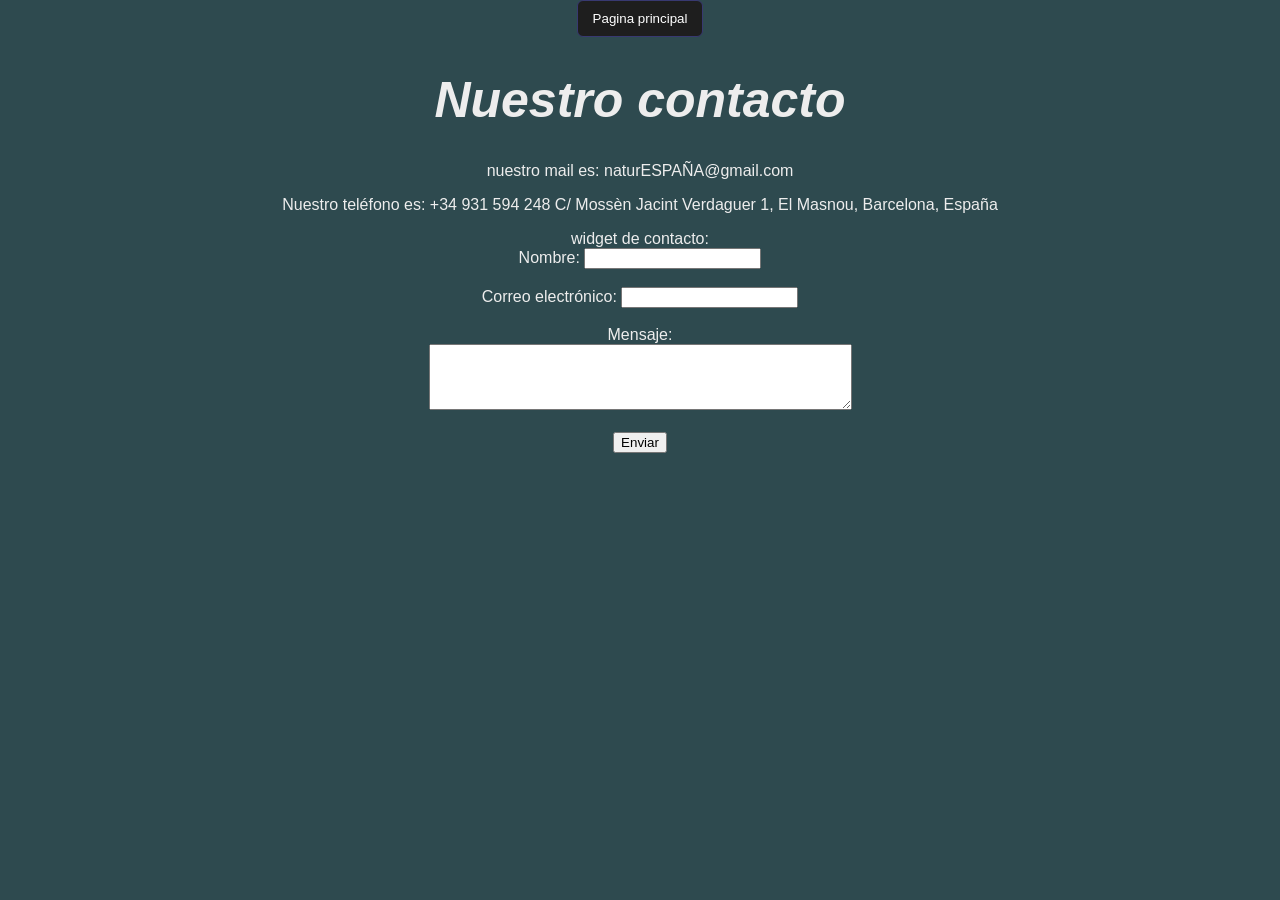
<file: contacto.html>
<!DOCTYPE html>
<html lang="en">
<head>
    <meta charset="UTF-8">
    <meta name="viewport" content="width=device-width, initial-scale=1.0">
    <title>naturelESPAÑA</title><link rel="stylesheet" href="style.css">

</head>
<body>
   
     <a href="index.html" style="margin: 10px;">
        <button>Pagina principal</button>
    </a>

<h1>Nuestro contacto</h1>
<p>nuestro mail es:
    naturESPAÑA@gmail.com
</p>
<p>Nuestro teléfono es: +34 931 594 248
    C/ Mossèn Jacint Verdaguer 1, El Masnou, Barcelona, España
</p>

widget de contacto:
<div class="contact-widget">
    <form action="mailto:naturESPAÑA@gmail.com" method="post" enctype="text/plain">
        <label for="name">Nombre:</label>
        <input type="text" id="name" name="name" required><br><br>
        
        <label for="email">Correo electrónico:</label>
        <input type="email" id="email" name="email" required><br><br>
        
        <label for="message">Mensaje:</label><br>
        <textarea id="message" name="message" rows="4" cols="50" required></textarea><br><br>
        
        <input type="submit" value="Enviar">
    </form>
</div>
</body>
</html>
</file>
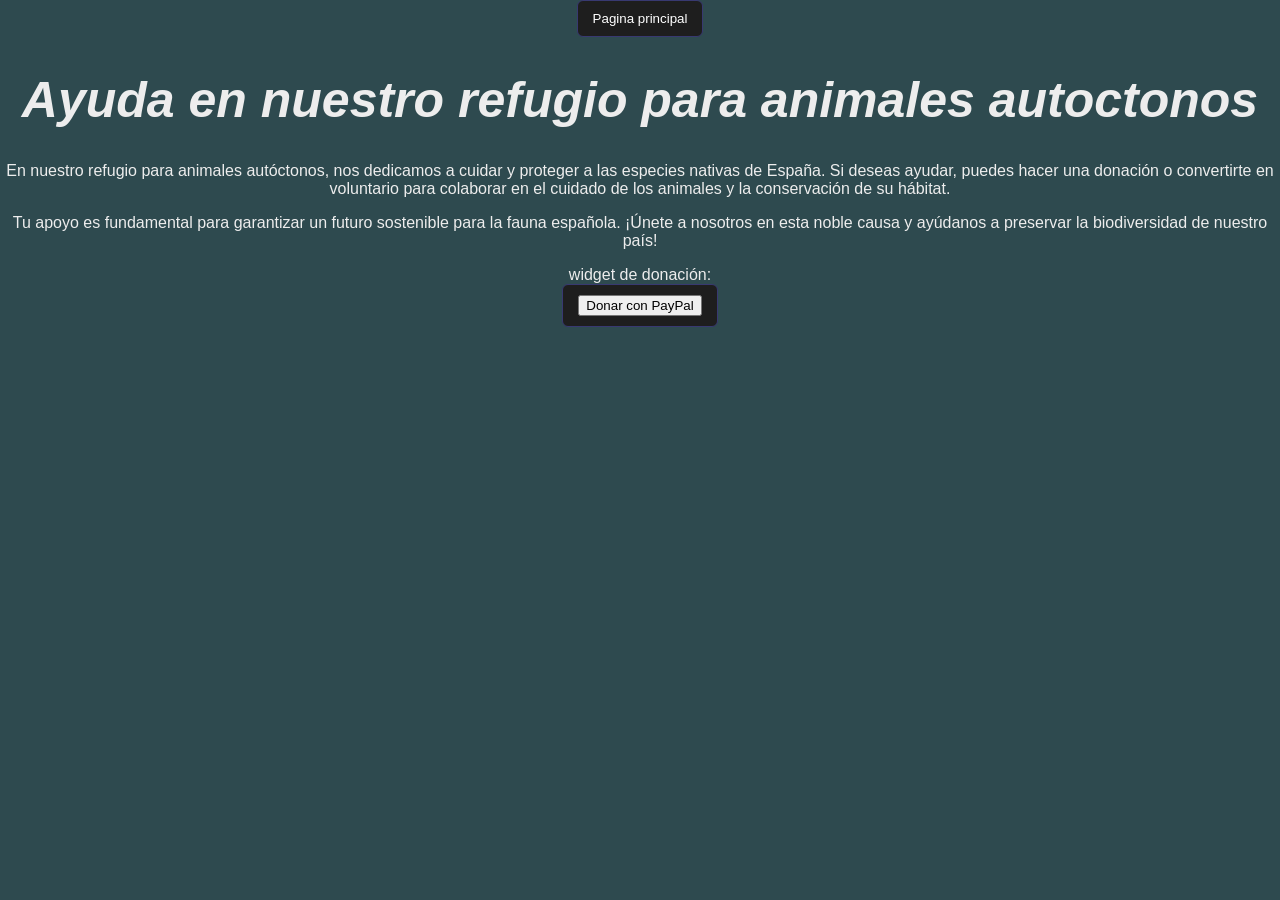
<file: servicios.html>
<!DOCTYPE html>
<html lang="en">
<head>
    <meta charset="UTF-8">
    <meta name="viewport" content="width=device-width, initial-scale=1.0">
    <title>naturelESPAÑA</title>
    <link rel="stylesheet" href="style.css">
</head>
<body>
    <a href="index.html" style="margin: 10px;">
        <button>Pagina principal</button>
    </a>
    <h1>Ayuda en nuestro refugio para animales autoctonos</h1>
    <p>En nuestro refugio para animales autóctonos, nos dedicamos a cuidar y proteger a las especies nativas de España. Si deseas ayudar, puedes hacer una donación o convertirte en voluntario para colaborar en el cuidado de los animales y la conservación de su hábitat.</p>
    <p>Tu apoyo es fundamental para garantizar un futuro sostenible para la fauna española. ¡Únete a nosotros en esta noble causa y ayúdanos a preservar la biodiversidad de nuestro país!</p>
    widget de donación:


    <div class="donation-widget">
     <button><form action="https://www.xoom.com/es-es/eur/send-money/transfer?countryCode=ES&sendAmount=10.00&destinationCurrencyCode=EUR" method="post" target="_top">
        <input type="hidden" name="hosted_button_id" value="YOUR_BUTTON_ID" />
        <input type="submit" value="Donar con PayPal" class="donate-button" />
    </form>
    </button>
</body>
</html>
</file>
<file: style.css>
body {
    background-color: #2e4a4f; /* Negro claro moderno */
    color: #ededed; /* Texto casi blanco para buen contraste */
    font-family: Arial, Helvetica, sans-serif;
    margin: 0;
    padding: 0;
    text-align: center;
}

/* Contenedor centrado opcional */
.container {
    max-width: 1200px;
    margin: 0 auto;
    padding: 20px;
}

/* Botones */
button {
    background-color: #1e1e1e;
    color: #ffffff;
    border: 1px solid #383971;
    padding: 10px 15px;
    border-radius: 6px;
    cursor: pointer;
    transition: 0.3s ease;
}

button:hover {
    background-color: #2a2a2a;
}
h1 {
    font-style: italic;
    font-weight: bold;
    font-size: 50px;
}

.comun{
    display: grid;
    grid-template-columns: repeat(3, 1fr);
    gap: 20px;
}

.comun .card{
    width: 100%;
    max-width: 500px;
    margin: 20px auto;
    background-color: rgb(16, 13, 13);
    box-shadow: white 1px 0px 10px;
    border-radius: 10px;
}

.comun .card img{
    max-width: 500px;
    width: 100%;
    border-radius: 30px;
}

.raros{
    display: grid;
    grid-template-columns: repeat(3, 1fr);
    gap: 20px;
}

.raros .card{
    width: 100%;
    max-width: 500px;
    margin: 20px auto;
    background-color: rgb(16, 13, 13);
    box-shadow: white 1px 0px 10px;
    border-radius: 10px;
}

.raros .card img{
    max-width: 500px;
    width: 100%;
    border-radius: 30px;
}

.marquee{
    width:100%;
    overflow:hidden;
    background:black;
    color:white;
    font: size 10px;
    font-weight:bold;
    text-align:end;
}

.marquee p{
    padding-left:0%;
    animation:mover 15s linear infinite;
}

@keyframes mover{
    0%{transform:translateX(0);}
    100%{transform:translateX(-100%);}
}
</file>
